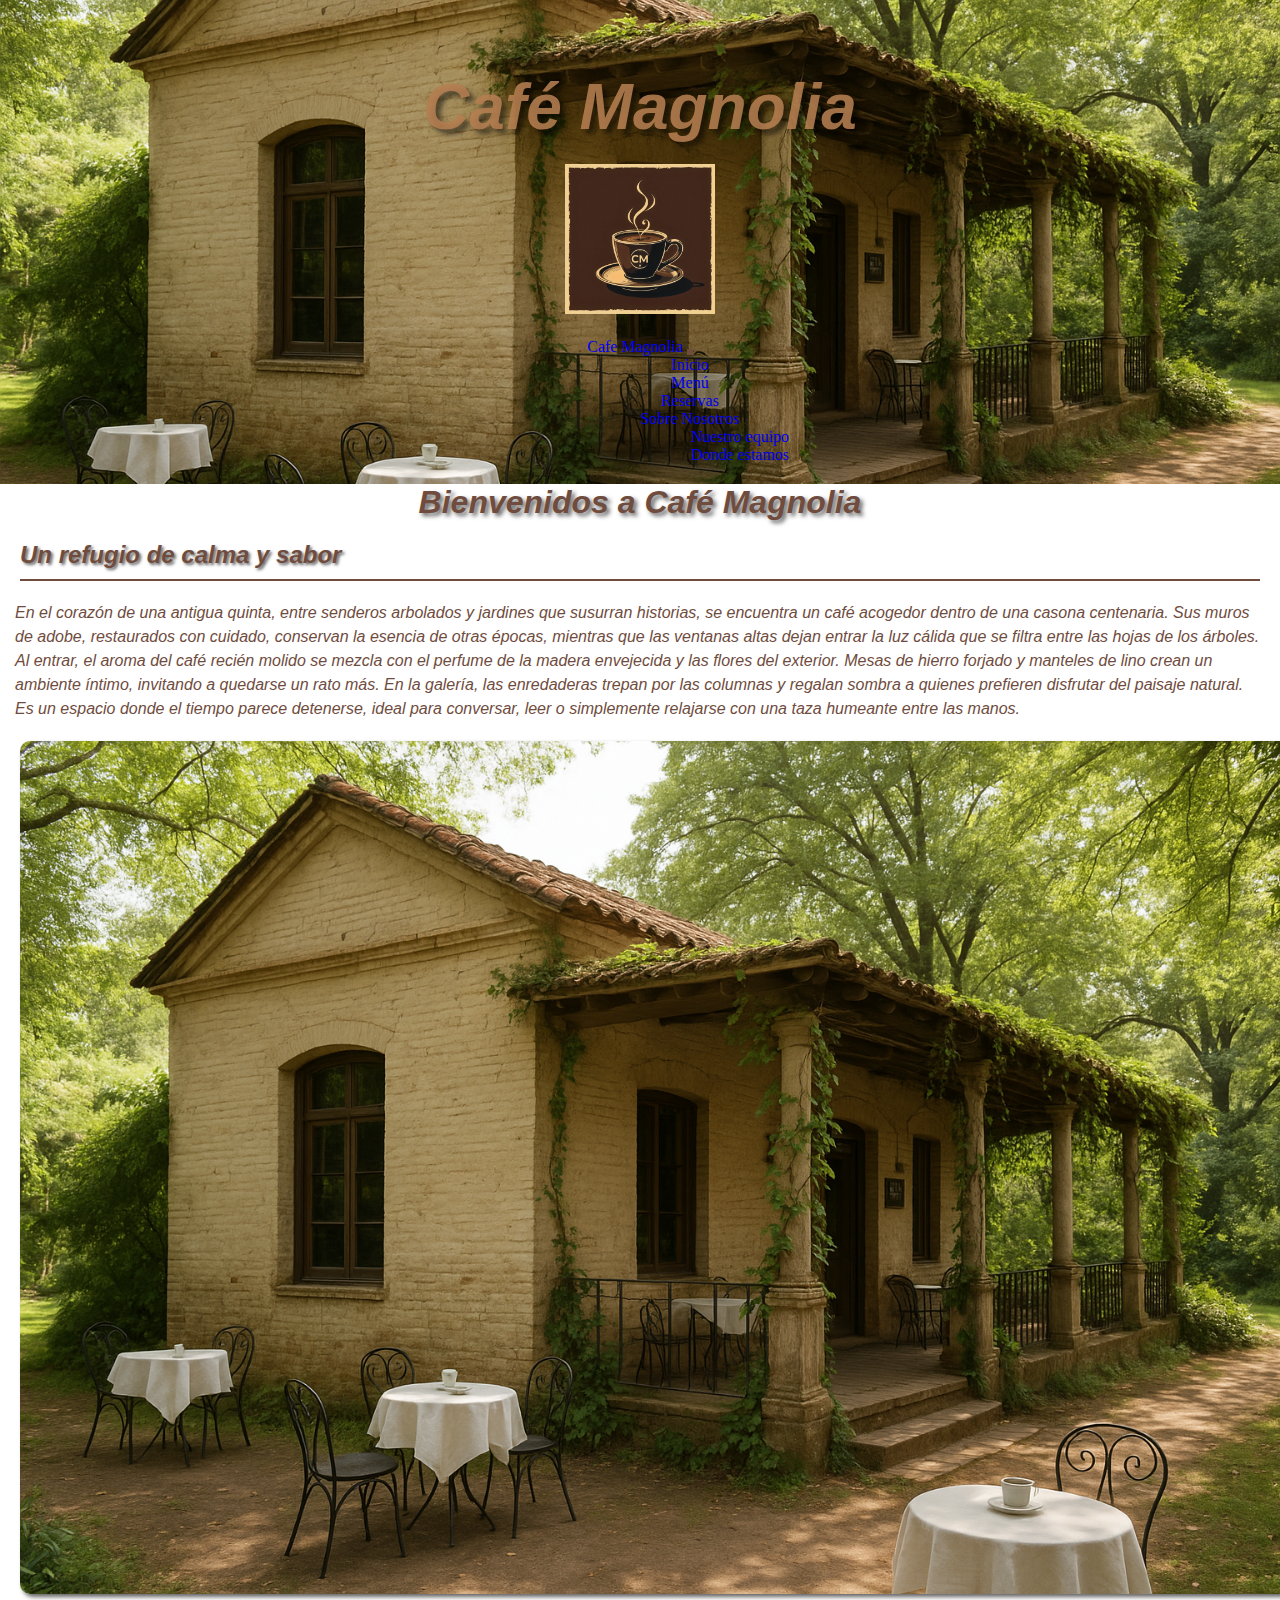
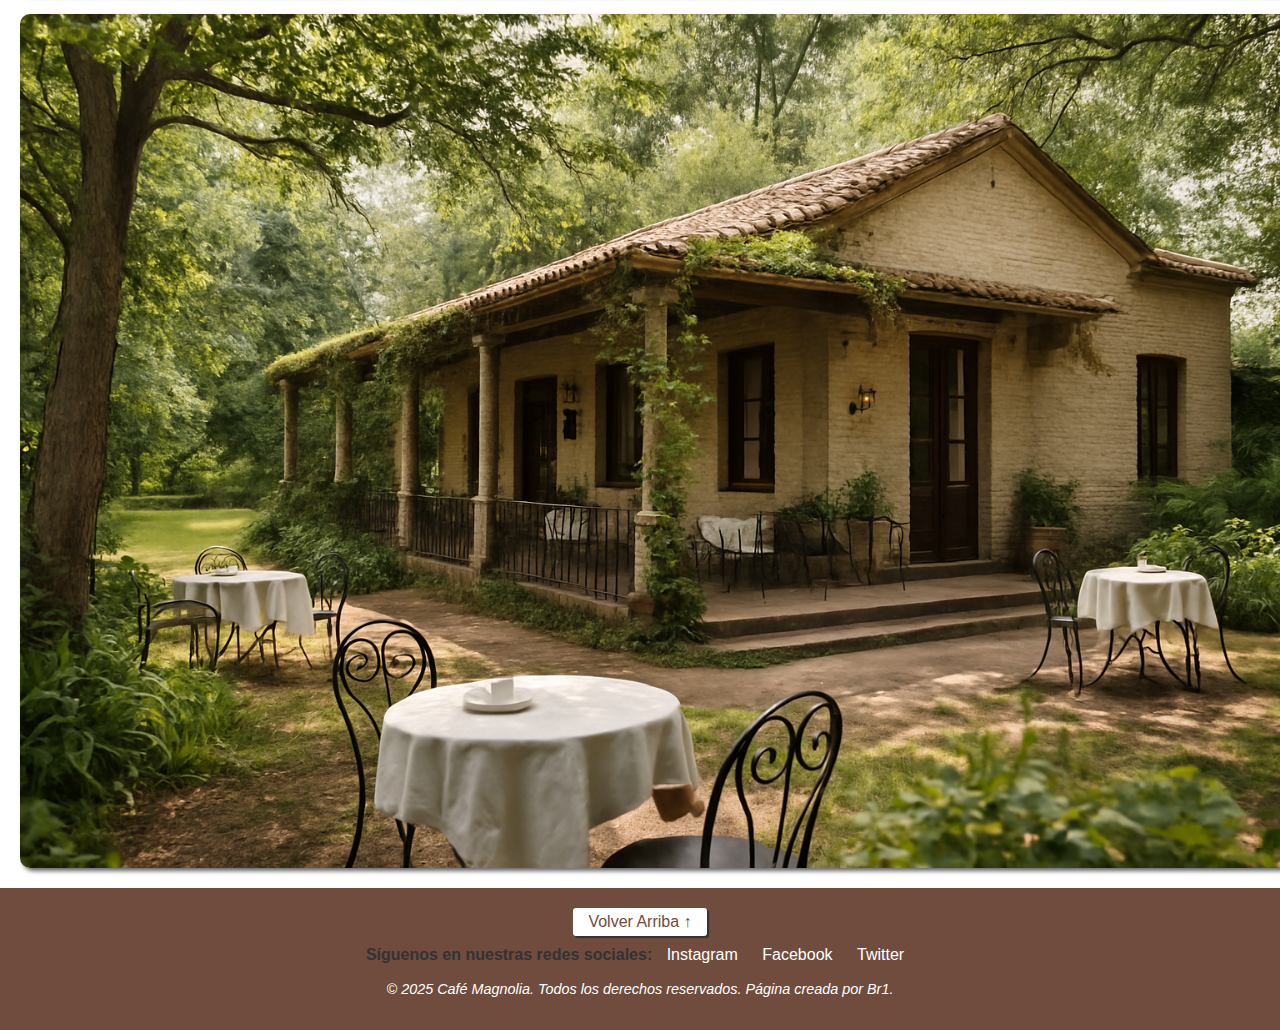
<file: index.html>
<!DOCTYPE html>
<html lang="es">

<head>
    <meta charset="UTF-8">
    <meta name="viewport" content="width=device-width, initial-scale=1.0">
    <link rel="stylesheet" href="./css/styles.css">
    <title>Café Magnolia - Inicio</title>
    <link href="https://cdn.jsdelivr.net/npm/bootstrap@5.3.8/dist/css/bootstrap.min.css" rel="stylesheet"
        integrity="sha384-sRIl4kxILFvY47J16cr9ZwB07vP4J8+LH7qKQnuqkuIAvNWLzeN8tE5YBujZqJLB" crossorigin="anonymous">
</head>


<body>

    <header>
        
        <section class="logo">
        <h1 id="top">Café Magnolia</h1>
        <img class="logo" src="./img/logo.png" alt="logo">
        </section> 
        
        <nav class="navbar fixed-top navbar-expand-lg bg-body-tertiary">
            <div class="container-fluid">
                <a class="navbar-brand" href="#">Cafe Magnolia</a>
                <button class="navbar-toggler" type="button" data-bs-toggle="collapse"
                    data-bs-target="#navbarNavDropdown" aria-controls="navbarNavDropdown" aria-expanded="false"
                    aria-label="Toggle navigation">
                    <span class="navbar-toggler-icon"></span>
                </button>
                <div class="collapse navbar-collapse" id="navbarNavDropdown">
                    <ul class="navbar-nav">
                        <li class="nav-item">
                            <a class="nav-link active" aria-current="page" href="#">Inicio</a>
                        </li>
                        <li class="nav-item">
                            <a class="nav-link" href="pages/menu.html">Menú</a>
                        </li>
                        <li class="nav-item">
                            <a class="nav-link" href="pages/reservas.html">Reservas</a>
                        </li>
                        <li class="nav-item dropdown">
                            <a class="nav-link dropdown-toggle" href="#" role="button" data-bs-toggle="dropdown"
                                aria-expanded="false">
                                Sobre Nosotros
                            </a>
                            <ul class="dropdown-menu">
                                <li><a class="dropdown-item" href="pages/nuestroequipo.html">Nuestro equipo</a></li>
                                <li><a class="dropdown-item" href="pages/dondeestamos.html">Donde estamos</a></li>
                            </ul>
                        </li>
                    </ul>
                </div>
            </div>
        </nav>


    </header>

    <main>

        <h2>Bienvenidos a Café Magnolia</h2>

        <section>
            <h3>Un refugio de calma y sabor</h3>
            <p>En el corazón de una antigua quinta, entre senderos arbolados
                y jardines que susurran historias, se encuentra un café acogedor
                dentro de una casona centenaria. Sus muros de adobe, restaurados
                con cuidado, conservan la esencia de otras épocas, mientras que
                las ventanas altas dejan entrar la luz cálida que se filtra entre
                las hojas de los árboles. Al entrar, el aroma del café recién
                molido se mezcla con el perfume de la madera envejecida y las flores
                del exterior. Mesas de hierro forjado y manteles de lino crean un
                ambiente íntimo, invitando a quedarse un rato más. En la galería,
                las enredaderas trepan por las columnas y regalan sombra a quienes
                prefieren disfrutar del paisaje natural. Es un espacio donde el tiempo
                parece detenerse, ideal para conversar, leer o simplemente relajarse
                con una taza humeante entre las manos.</p>
        </section>

        <div class="index">
            <img src="./img/casona.png" alt="Casona 1">
            <img src="./img/casona2.png" alt="Casona 2">
        </div>



    </main>

    <footer>

        <a class="top" href="#top">Volver Arriba</a>
        <span>Síguenos en nuestras redes sociales:</span>
        <a class="links" href="https://www.instagram.com/" target="_blank">Instagram</a>
        <a class="links" href="https://www.facebook.com/" target="_blank">Facebook</a>
        <a class="links" href="https://twitter.com/" target="_blank">Twitter</a>
        <p class="registro">© 2025 Café Magnolia. Todos los derechos reservados. Página creada por Br1.</p>

    </footer>

    <script src="https://cdn.jsdelivr.net/npm/bootstrap@5.3.8/dist/js/bootstrap.bundle.min.js"
        integrity="sha384-FKyoEForCGlyvwx9Hj09JcYn3nv7wiPVlz7YYwJrWVcXK/BmnVDxM+D2scQbITxI"
        crossorigin="anonymous"></script>
</body>


</html>
</file>
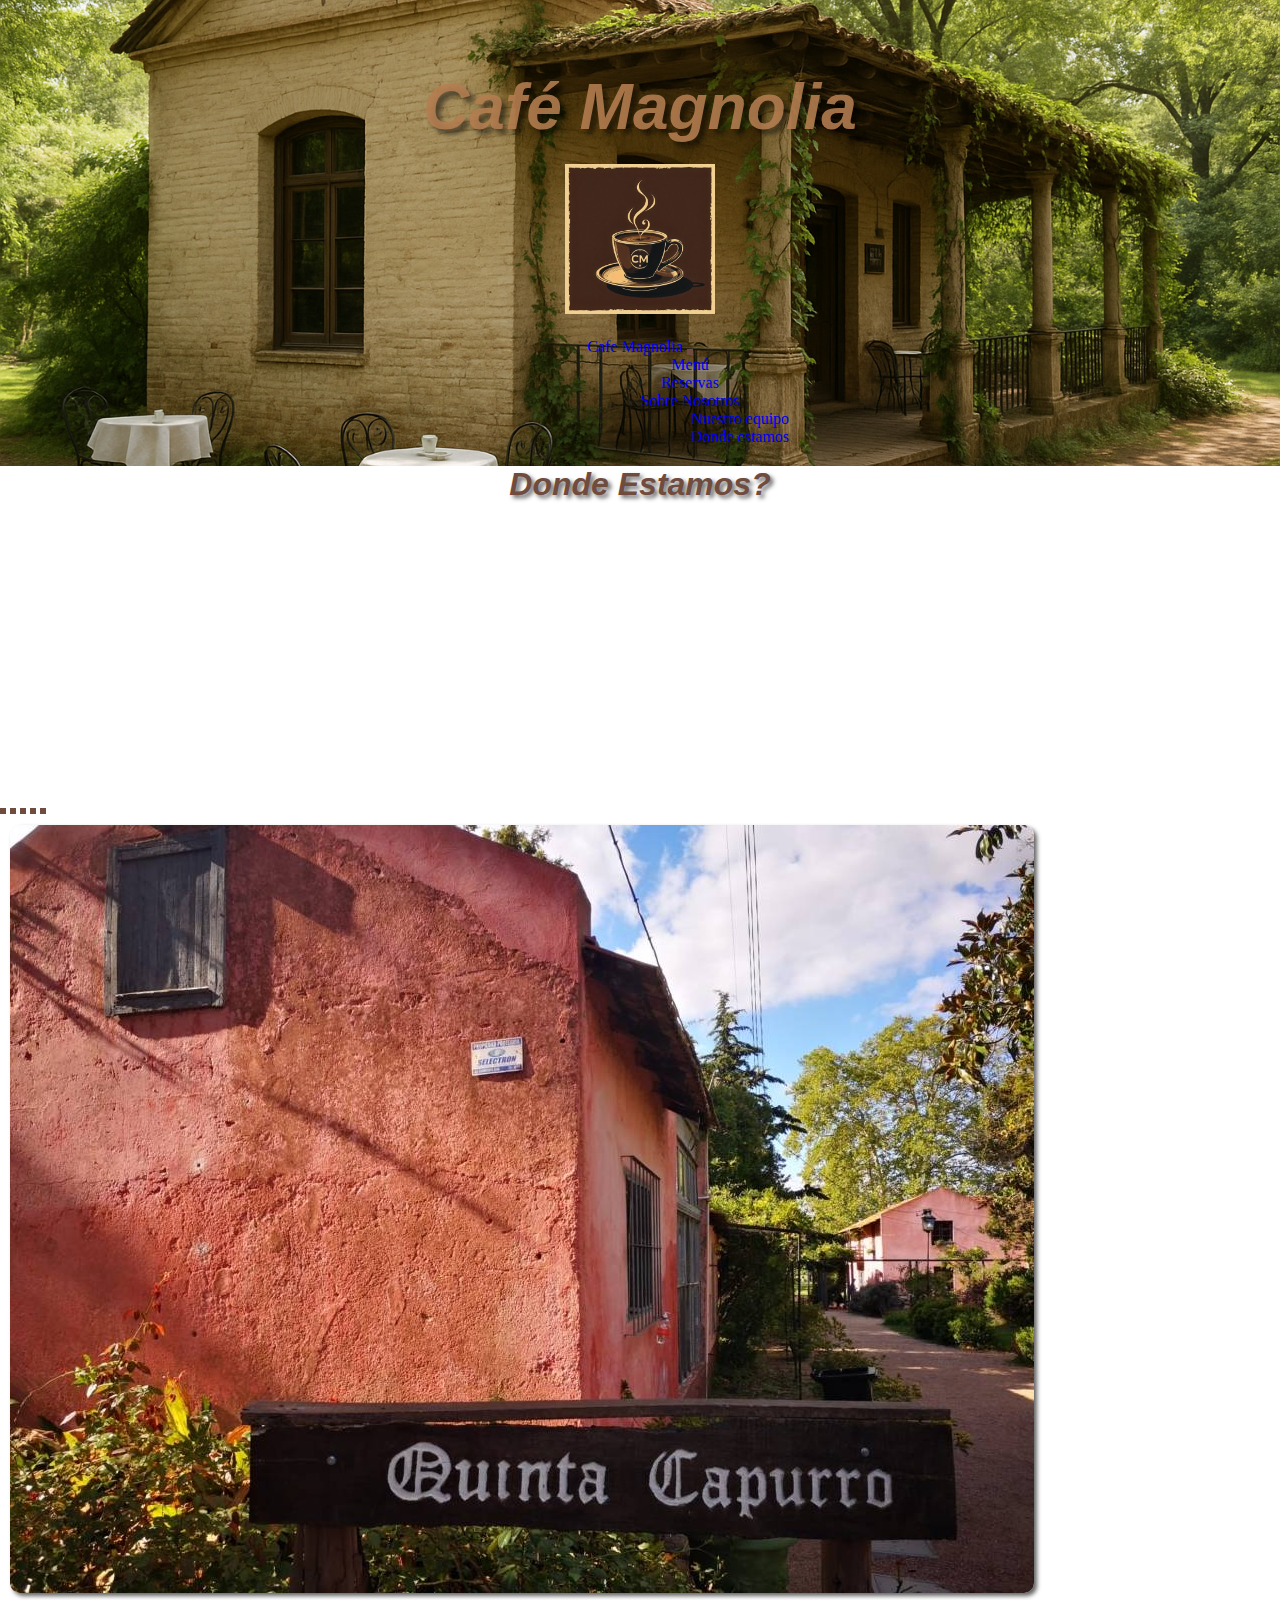
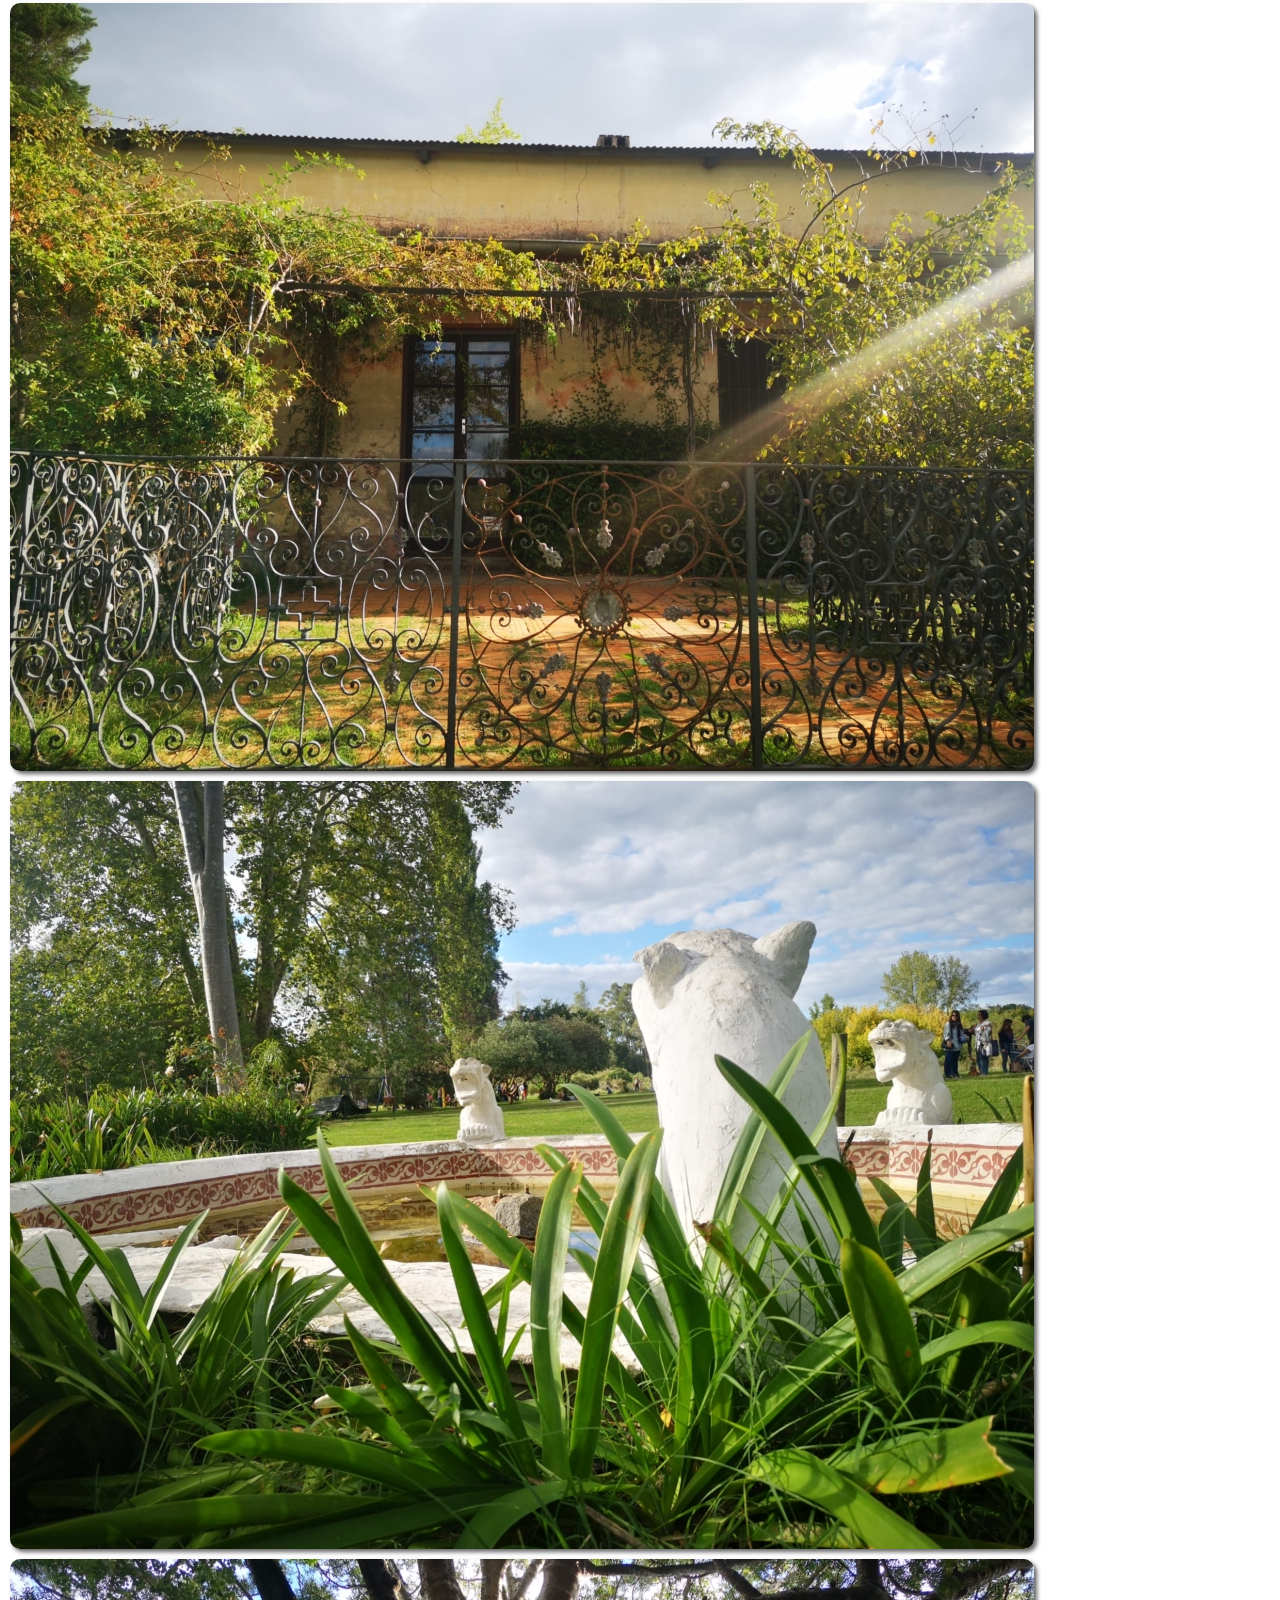
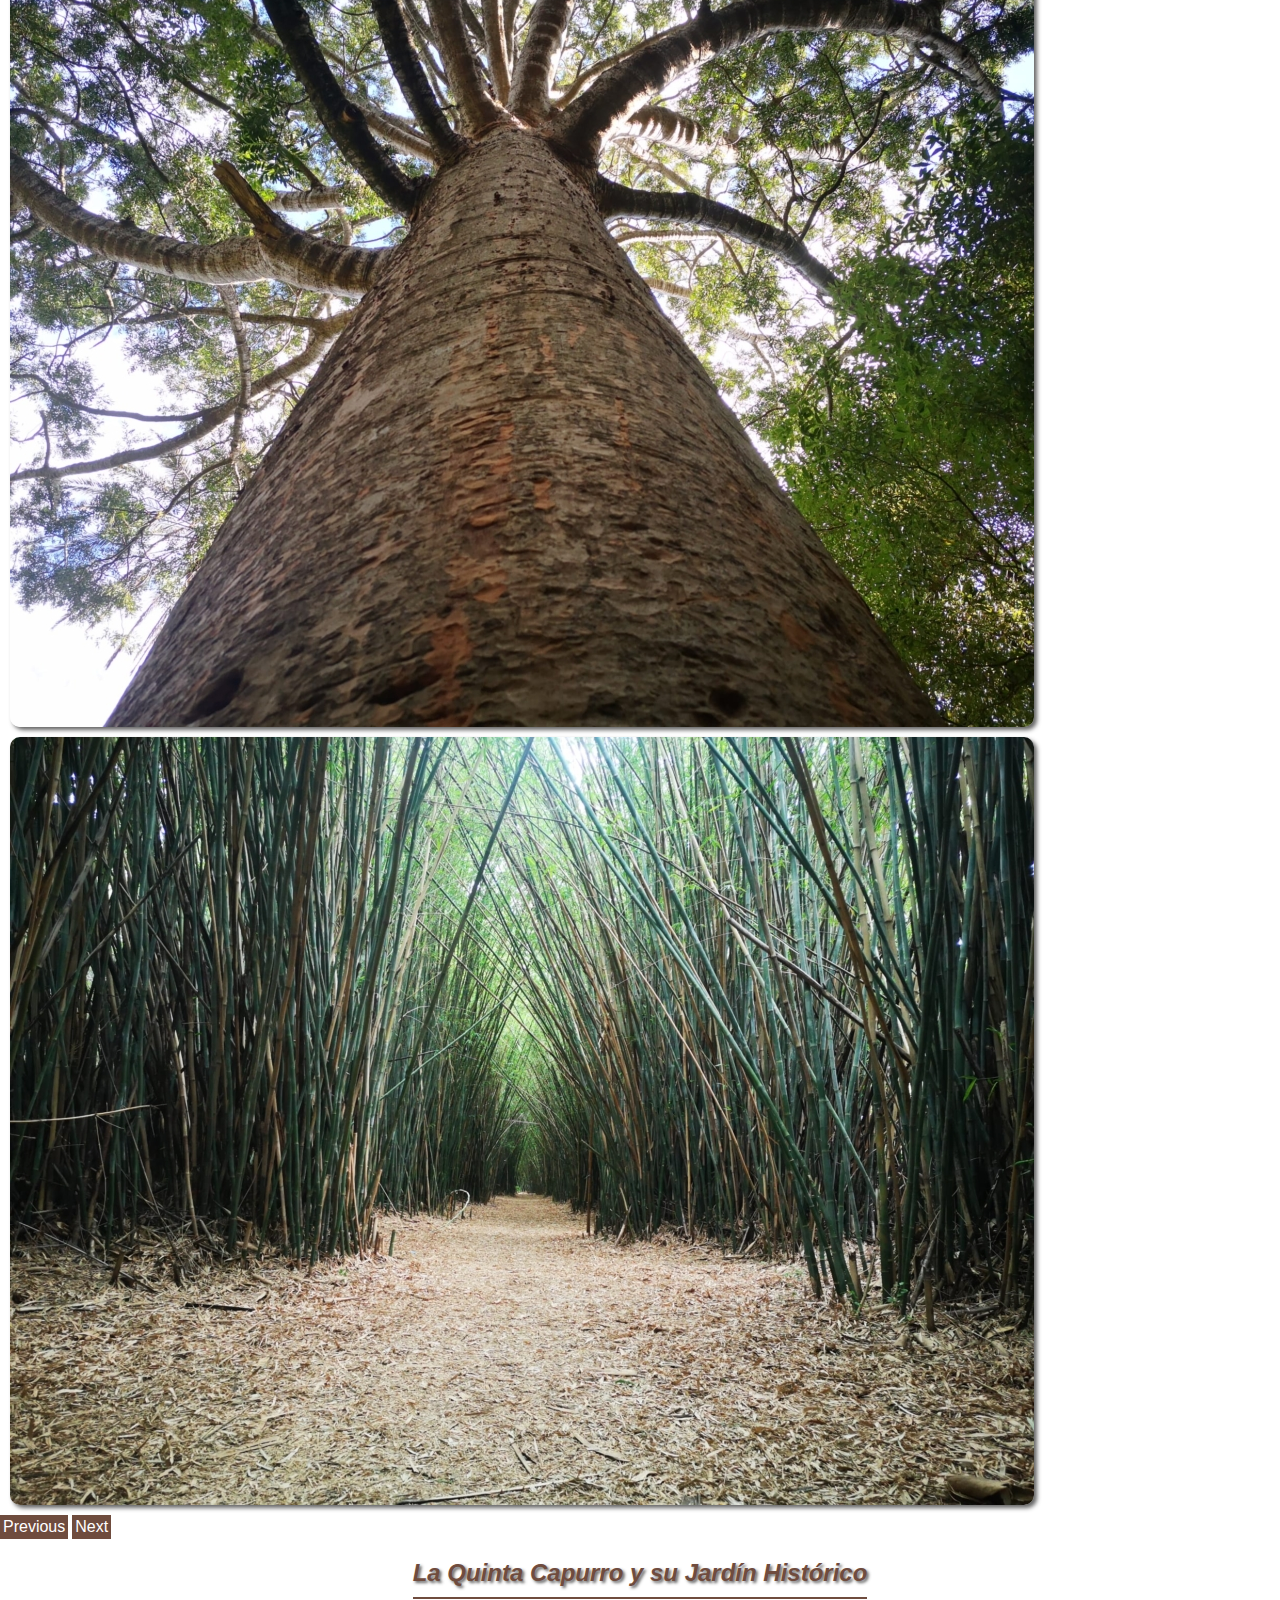
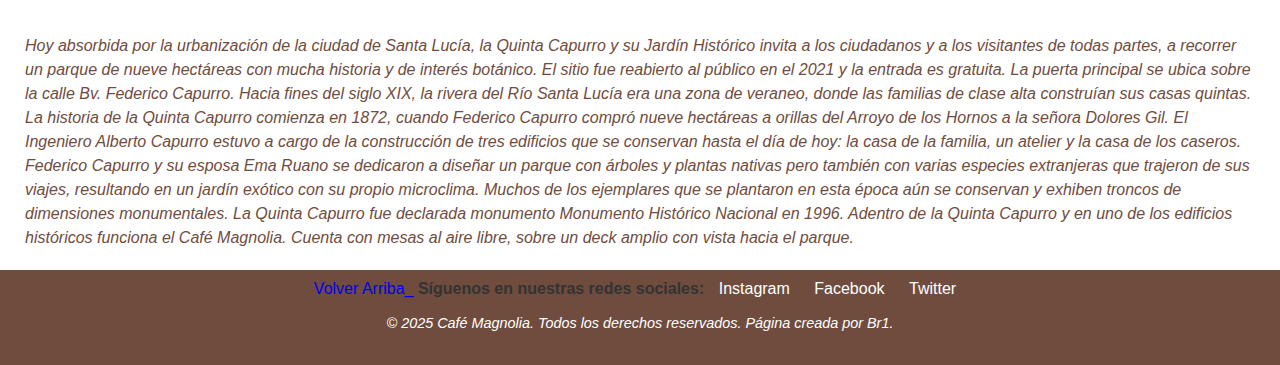
<file: pages/dondeestamos.html>
<!DOCTYPE html>
<html lang="es">

<head>
  <meta charset="UTF-8">
  <meta name="viewport" content="width=device-width, initial-scale=1.0">
  <link rel="stylesheet" href="../css/styles.css">
  <title>Café Magnolia - Donde Estamos</title>
  <link href="https://cdn.jsdelivr.net/npm/bootstrap@5.3.8/dist/css/bootstrap.min.css" rel="stylesheet"
    integrity="sha384-sRIl4kxILFvY47J16cr9ZwB07vP4J8+LH7qKQnuqkuIAvNWLzeN8tE5YBujZqJLB" crossorigin="anonymous">
</head>


<body>

      <header>
        
        <section class="logo">
        <h1 id="top">Café Magnolia</h1>
        <img class="logo" src="../img/logo.png" alt="logo">
        </section> 
        
        <nav class="navbar fixed-top navbar-expand-lg bg-body-color">
            <div class="container-fluid">
                <a class="navbar-brand" href="../index.html">Cafe Magnolia</a>
                <button class="navbar-toggler" type="button" data-bs-toggle="collapse"
                    data-bs-target="#navbarNavDropdown" aria-controls="navbarNavDropdown" aria-expanded="false"
                    aria-label="Toggle navigation">
                    <span class="navbar-toggler-icon"></span>
                </button>
                <div class="collapse navbar-collapse" id="navbarNavDropdown">
                    <ul class="navbar-nav">
                        <li class="nav-item">
                            <a class="nav-link" href="../pages/menu.html">Menú</a>
                        </li>
                        <li class="nav-item">
                            <a class="nav-link" href="../pages/reservas.html">Reservas</a>
                        </li>
                        <li class="nav-item dropdown">
                            <a class="nav-link dropdown-toggle" href="#" role="button" data-bs-toggle="dropdown"
                                aria-expanded="false">
                                Sobre Nosotros
                            </a>
                            <ul class="dropdown-menu">
                                <li><a class="dropdown-item" href="../pages/nuestroequipo.html">Nuestro equipo</a></li>
                                <li><a class="dropdown-item" href="../pages/dondeestamos.html">Donde estamos</a></li>
                            </ul>
                        </li>
                    </ul>
                </div>
            </div>
        </nav>


    </header>

  <main>

    <h2>Donde Estamos?</h2>
      <iframe src="https://www.google.com/maps/embed?pb=!1m18!1m12!1m3!1d6579.733756190425!2d-56.38645996117571!3d-34.45552698066401!2m3!1f0!2f0!3f0!3m2!1i1024!2i768!4f13.1!3m3!1m2!1s0x95a1a5f09831026b%3A0x7d23d8b069c17d4c!2sMagnolia%20Caf%C3%A9!5e0!3m2!1ses!2suy!4v1764040001988!5m2!1ses!2suy"
      width="600" height="450" style="border:0;" allowfullscreen="" loading="lazy"
      referrerpolicy="no-referrer-when-downgrade"></iframe>

        <div id="carouselExampleIndicators" class="carousel slide">
      <div class="carousel-indicators">
        <button type="button" data-bs-target="#carouselExampleIndicators" data-bs-slide-to="0" class="active"
          aria-current="true" aria-label="Slide 1"></button>
        <button type="button" data-bs-target="#carouselExampleIndicators" data-bs-slide-to="1"
          aria-label="Slide 2"></button>
        <button type="button" data-bs-target="#carouselExampleIndicators" data-bs-slide-to="2"
          aria-label="Slide 3"></button>
        <button type="button" data-bs-target="#carouselExampleIndicators" data-bs-slide-to="3"
          aria-label="Slide 4"></button>
        <button type="button" data-bs-target="#carouselExampleIndicators" data-bs-slide-to="4"
          aria-label="Slide 5"></button>
      </div>
      <div class="carousel-inner">
        <div class="carousel-item active">
          <img src="../img/quinta2.jpeg" class="d-block w-100" alt="...">
        </div>
        <div class="carousel-item">
          <img src="../img/quinta3.jpeg" class="d-block w-100" alt="...">
        </div>
        <div class="carousel-item">
          <img src="../img/quinta4.jpeg" class="d-block w-100" alt="...">
        </div>
        <div class="carousel-item">
          <img src="../img/quinta5.jpeg" class="d-block w-100" alt="...">
        </div>
        <div class="carousel-item">
          <img src="../img/quinta6.jpeg" class="d-block w-100" alt="...">
        </div>
      </div>
      <button class="carousel-control-prev" type="button" data-bs-target="#carouselExampleIndicators"
        data-bs-slide="prev">
        <span class="carousel-control-prev-icon" aria-hidden="true"></span>
        <span class="visually-hidden">Previous</span>
      </button>
      <button class="carousel-control-next" type="button" data-bs-target="#carouselExampleIndicators"
        data-bs-slide="next">
        <span class="carousel-control-next-icon" aria-hidden="true"></span>
        <span class="visually-hidden">Next</span>
      </button>
    </div>

    <section class="dondeestamos">
      <h3>La Quinta Capurro y su Jardín Histórico</h3>
      <p>Hoy absorbida por la urbanización de la ciudad de Santa Lucía, la Quinta Capurro y su Jardín Histórico invita a los ciudadanos y a los visitantes de todas partes, a recorrer un parque de nueve hectáreas con mucha historia y de interés botánico. El sitio fue reabierto al público en el 2021 y la entrada es gratuita. La puerta principal se ubica sobre la calle Bv. Federico Capurro.
      Hacia fines del siglo XIX, la rivera del Río Santa Lucía era una zona de veraneo, donde las familias de clase alta construían sus casas quintas. La historia de la Quinta Capurro comienza en 1872, cuando Federico Capurro compró nueve hectáreas a orillas del Arroyo de los Hornos a la señora Dolores Gil. El Ingeniero Alberto Capurro estuvo a cargo de la construcción de tres edificios que se conservan hasta el día de hoy: la casa de la familia, un atelier y la casa de los caseros.
      Federico Capurro y su esposa Ema Ruano se dedicaron a diseñar un parque con árboles y plantas nativas pero también con varias especies extranjeras que trajeron de sus viajes, resultando en un jardín exótico con su propio microclima. Muchos de los ejemplares que se plantaron en esta época aún se conservan y exhiben troncos de dimensiones monumentales.
      La Quinta Capurro fue declarada monumento Monumento Histórico Nacional en 1996.
      Adentro de la Quinta Capurro y en uno de los edificios históricos funciona el Café Magnolia. Cuenta con mesas al aire libre, sobre un deck amplio con vista hacia el parque.
      </p>

    </section>





  </main>

  <footer>

    <a class="volverarriba" href="#top">Volver Arriba_</a>
    <span>Síguenos en nuestras redes sociales:</span>
    <a class="links" href="https://www.instagram.com/" target="_blank">Instagram</a>
    <a class="links" href="https://www.facebook.com/" target="_blank">Facebook</a>
    <a class="links" href="https://twitter.com/" target="_blank">Twitter</a>
    <p class="registro">© 2025 Café Magnolia. Todos los derechos reservados. Página creada por Br1.</p>

  </footer>

  <script src="https://cdn.jsdelivr.net/npm/bootstrap@5.3.8/dist/js/bootstrap.bundle.min.js"
    integrity="sha384-FKyoEForCGlyvwx9Hj09JcYn3nv7wiPVlz7YYwJrWVcXK/BmnVDxM+D2scQbITxI"
    crossorigin="anonymous"></script>
</body>


</html>
</file>
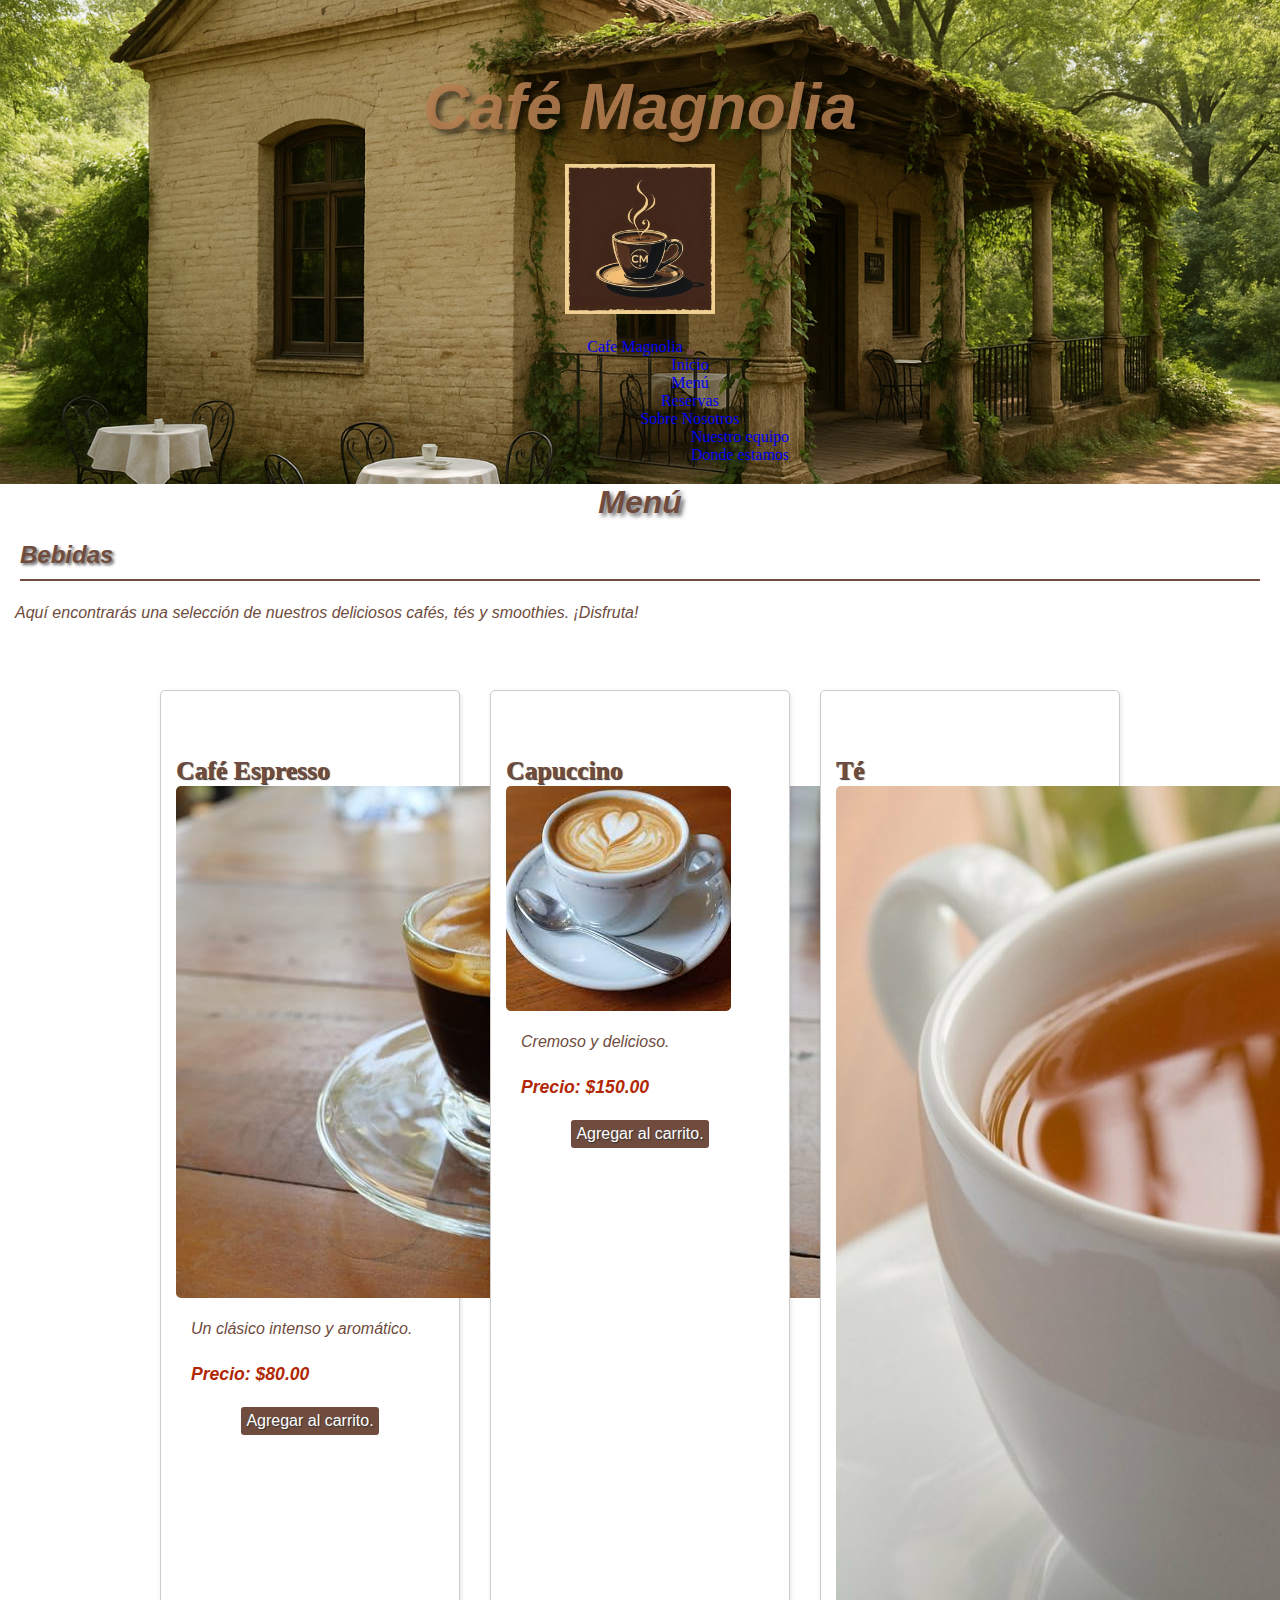
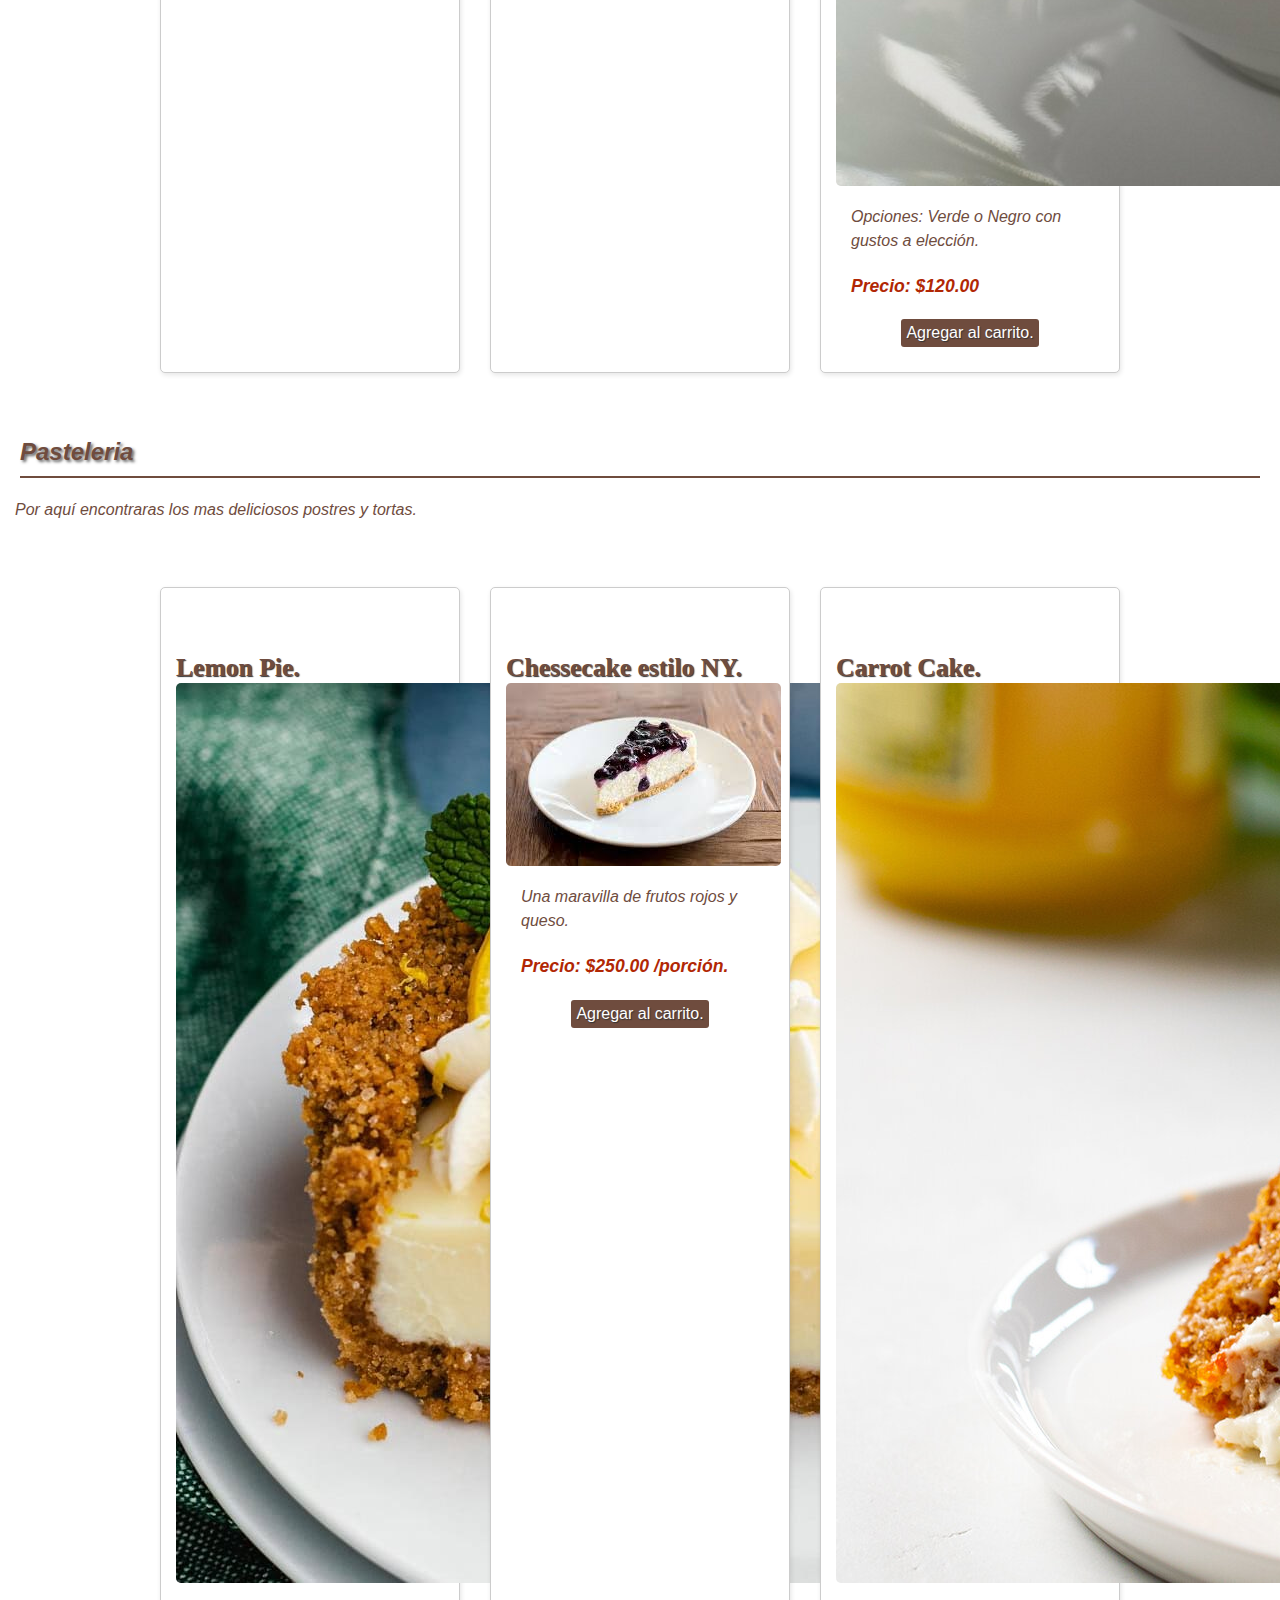
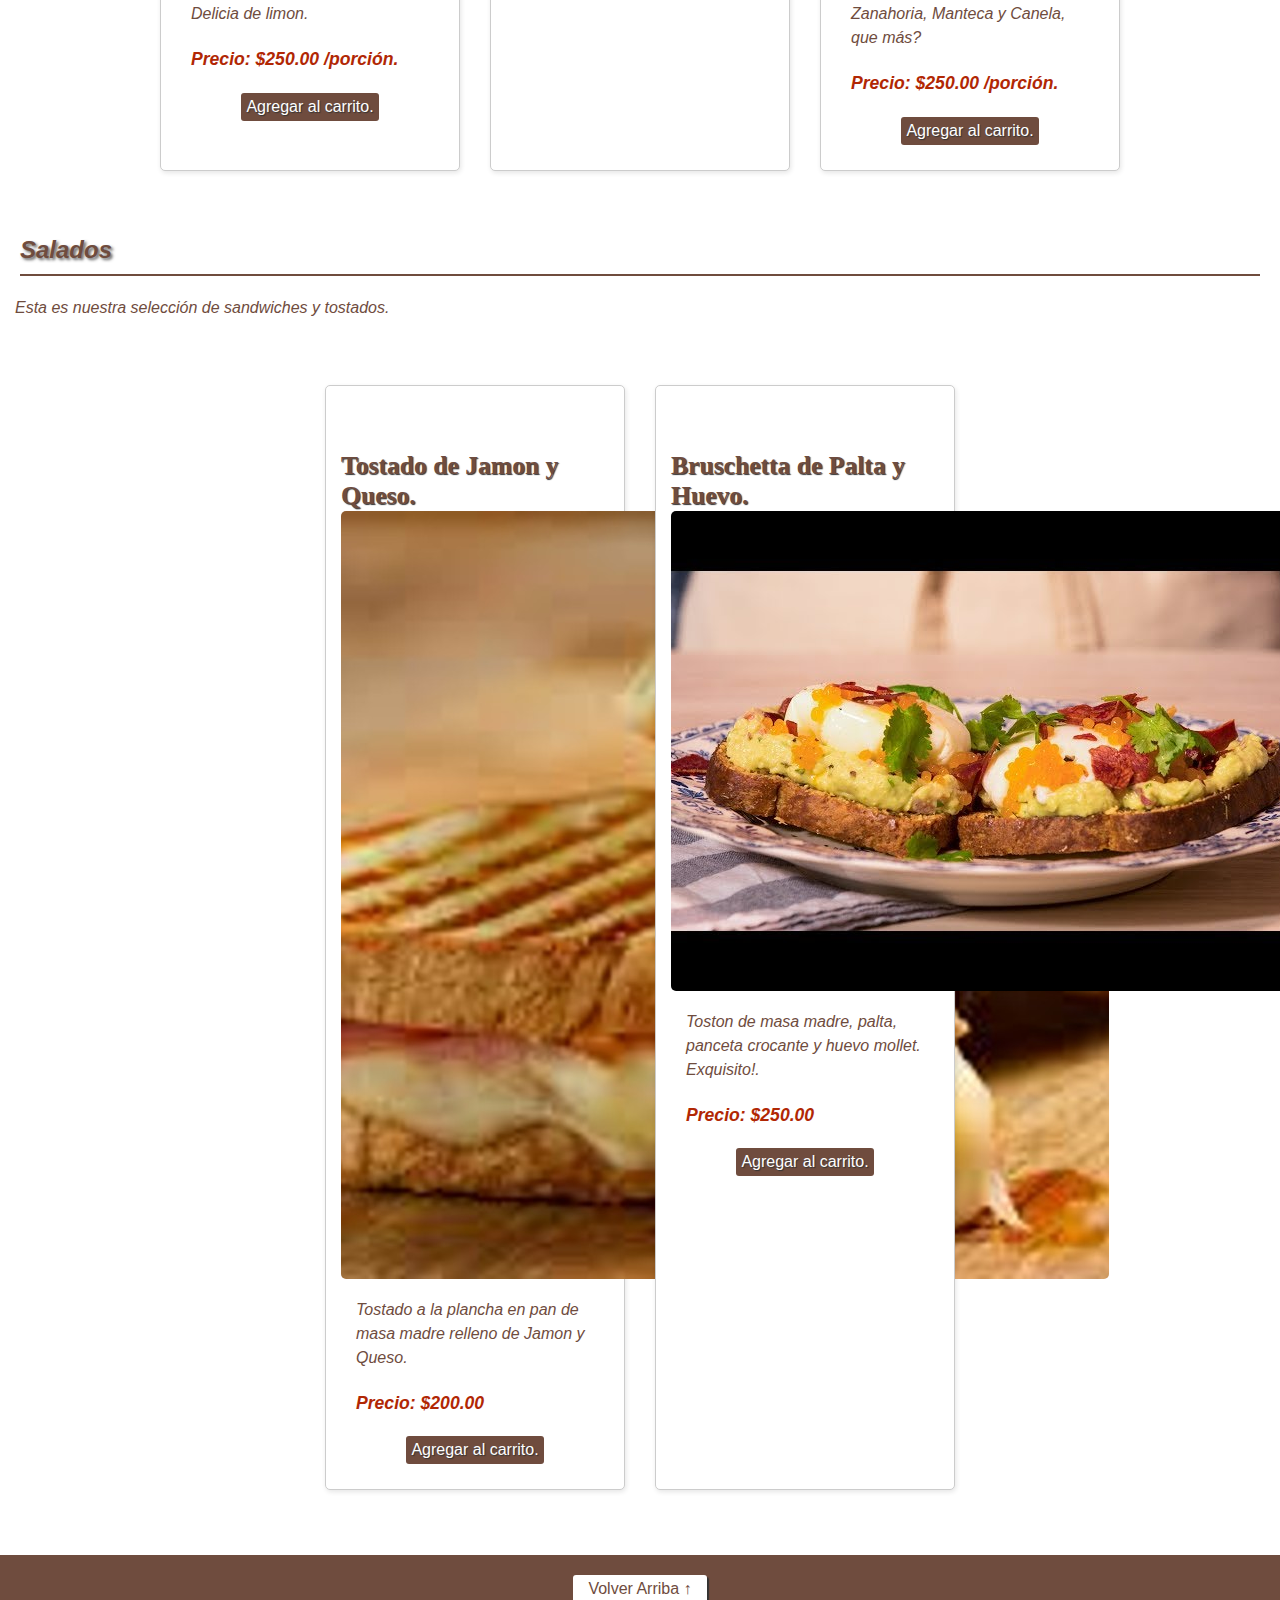
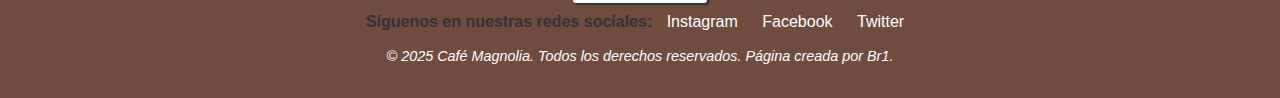
<file: pages/menu.html>
<!DOCTYPE html>
<html lang="es">

<head>
    <meta charset="UTF-8">
    <meta name="viewport" content="width=device-width, initial-scale=1.0">
    <link rel="stylesheet" href="../css/styles.css">
    <title>Café Magno - Menú</title>
    <link href="https://cdn.jsdelivr.net/npm/bootstrap@5.3.8/dist/css/bootstrap.min.css" rel="stylesheet"
        integrity="sha384-sRIl4kxILFvY47J16cr9ZwB07vP4J8+LH7qKQnuqkuIAvNWLzeN8tE5YBujZqJLB" crossorigin="anonymous">
</head>

<body>


    <header>

        <section class="logo">
        <h1 id="top">Café Magnolia</h1>
        <img src="../img/logo.png" alt="logo">
        </section> 

        <nav class="navbar fixed-top navbar-expand-lg bg-body-tertiary">
            <div class="container-fluid">
                <a class="navbar-brand" href="#">Cafe Magnolia</a>
                <button class="navbar-toggler" type="button" data-bs-toggle="collapse"
                    data-bs-target="#navbarNavDropdown" aria-controls="navbarNavDropdown" aria-expanded="false"
                    aria-label="Toggle navigation">
                    <span class="navbar-toggler-icon"></span>
                </button>
                <div class="collapse navbar-collapse" id="navbarNavDropdown">
                    <ul class="navbar-nav">
                        <li class="nav-item">
                            <a class="nav-link active" aria-current="page" href="../index.html">Inicio</a>
                        </li>
                        <li class="nav-item">
                            <a class="nav-link" href="./menu.html">Menú</a>
                        </li>
                        <li class="nav-item">
                            <a class="nav-link" href="./reservas.html">Reservas</a>
                        </li>
                        <li class="nav-item dropdown">
                            <a class="nav-link dropdown-toggle" href="#" role="button" data-bs-toggle="dropdown"
                                aria-expanded="false">
                                Sobre Nosotros
                            </a>
                            <ul class="dropdown-menu">
                                <li><a class="dropdown-item" href="./nuestroequipo.html">Nuestro equipo</a></li>
                                <li><a class="dropdown-item" href="./dondeestamos.html">Donde estamos</a></li>
                            </ul>
                        </li>
                    </ul>
                </div>
            </div>
        </nav>




    </header>


    <h2>Menú</h2>


    <h3>Bebidas</h3>
    <p>Aquí encontrarás una selección de nuestros deliciosos cafés, tés y smoothies. ¡Disfruta!</p>

    <section class="menu">
        <div class="card">
            <h4>Café Espresso</h4>
            <img src="../img/Espresso.jpg" alt="Espresso">
            <p>Un clásico intenso y aromático.</p>
            <p class="precio">Precio: $80.00</p>
            <button>Agregar al carrito.</button>
        </div>

        <div class="card">
            <h4>Capuccino</h4>
            <img src="../img/capuccino.jpg" alt="Capuccino">
            <p>Cremoso y delicioso.</p>
            <p class="precio">Precio: $150.00</p>
            <button>Agregar al carrito.</button>
        </div>
        <div class="card">
            <h4>Té</h4>
            <img src="../img/te.jpg" alt="Té">
            <p>Opciones: Verde o Negro con gustos a elección.</p>
            <p class="precio">Precio: $120.00</p>
            <button>Agregar al carrito.</button>
        </div>
    </section>

    <h3>Pasteleria</h3>
    <p>Por aquí encontraras los mas deliciosos postres y tortas.</p>

    <section class="menu">
        <div class="card">
            <h4>Lemon Pie.</h4>
            <img src="../img/Lemon pie.jpg" alt="Lemon Pie">
            <p>Delicia de limon.</p>
            <p class="precio">Precio: $250.00 /porción.</p>
            <button>Agregar al carrito.</button>
        </div>

        <div class="card">
            <h4>Chessecake estilo NY.</h4>
            <img src="../img/cheesecake.jpg" alt="Chessecake">
            <p>Una maravilla de frutos rojos y queso.</p>
            <p class="precio">Precio: $250.00 /porción.</p>
            <button>Agregar al carrito.</button>
        </div>

        <div class="card">
            <h4>Carrot Cake.</h4>
            <img src="../img/Carrot Cake.jpg" alt="Carrot Cake">
            <p>Zanahoria, Manteca y Canela, que más?</p>
            <p class="precio">Precio: $250.00 /porción.</p>
            <button>Agregar al carrito.</button>
        </div>
    </section>


    <h3>Salados</h3>
    <p>Esta es nuestra selección de sandwiches y tostados.</p>

    <section class="menu">
        <div class="card">
            <h4>Tostado de Jamon y Queso.</h4>
            <img src="../img/tostado jyq.jpg" alt="Tostado de Jamon y Queso">
            <p>Tostado a la plancha en pan de masa madre relleno de Jamon y Queso.</p>
            <p class="precio">Precio: $200.00</p>
            <button>Agregar al carrito.</button>
        </div>

        <div class="card">
            <h4>Bruschetta de Palta y Huevo.</h4>
            <img src="../img/bruschetta.jpg" alt="Bruschetta">
            <p>Toston de masa madre, palta, panceta crocante y huevo mollet. Exquisito!.</p>
            <p class="precio">Precio: $250.00</p>
            <button>Agregar al carrito.</button>
        </div>
    </section>



    <footer>

        <a class="top" href="#top">Volver Arriba</a>
        <span>Síguenos en nuestras redes sociales:</span>
        <a class="links" href="https://www.instagram.com/" target="_blank">Instagram</a>
        <a class="links" href="https://www.facebook.com/" target="_blank">Facebook</a>
        <a class="links" href="https://twitter.com/" target="_blank">Twitter</a>
        <p class="registro">© 2025 Café Magnolia. Todos los derechos reservados. Página creada por Br1.</p>


    </footer>


    <script src="https://cdn.jsdelivr.net/npm/bootstrap@5.3.8/dist/js/bootstrap.bundle.min.js"
        integrity="sha384-FKyoEForCGlyvwx9Hj09JcYn3nv7wiPVlz7YYwJrWVcXK/BmnVDxM+D2scQbITxI"
        crossorigin="anonymous"></script>
</body>

</html>
</file>
<file: css/styles.css>
* {
    box-sizing: border-box;
    margin: 0;
    padding: 0;
}


body ul {
    list-style-type: none;
    margin-left: 100px;
}

header {
    background-color: #6f4c3e;
    background-image: url(../img/casona.png);
    background-position: center;
    background-size: cover;
    padding: 20px;
    text-align: center;
}

#top {
    display: flex;
    justify-content: center;
    margin-top: 50px;
    font-family: 'Franklin Gothic Medium', 'Arial Narrow', Arial, sans-serif;
    font-size: 4em;
    font-style: italic;
    color: #b47e51e1;
    text-shadow: #00000085 5px 5px 5px;
}

.logo img {
    width: 150px;
    height: auto;
    margin: 20px;
}

a {
    text-decoration: none;
}




body h2 {
    font-family: 'Franklin Gothic Medium', 'Arial Narrow', Arial, sans-serif;
    font-size: 2em;
    font-style: italic;
    color: #6f4c3e;
    text-align: center;
    text-shadow: #333333c2 3px 3px 4px;
}

body h3 {
    font-family: 'Franklin Gothic Medium', 'Arial Narrow', Arial, sans-serif;
    font-size: 1.5em;
    font-style: italic;
    color: #6f4c3e;
    margin-top: 20px;
    margin-bottom: 20px;
    text-shadow: #333333c2 2px 2px 3px;
}

iframe {
    padding: 10px 10px 10px 10px;
    width: 100%;
    height: 30vh;
    border: none;
    margin: 10px 10px;
}


p {
    font-size: 1em;
    font-family: Verdana, Geneva, Tahoma, sans-serif;
    font-style: italic;
    color: #6f4c3e;
    margin: 15px;
    line-height: 1.5;
    margin-bottom: 20px;
}

button {
    font-family: 'Franklin Gothic Medium', 'Arial Narrow', Arial, sans-serif;
    background-color: #6f4c3e;
    color: white;
    border: none;
    padding: 3px;
    cursor: pointer;
    font-size: 1em;
}

button:hover {
    background-color: #8f6f5e;
    padding: 3px;
}

.menu {
    display: flex;
    flex-wrap: wrap;
    justify-content: center;
    margin-bottom: 50px;
    margin-top: 50px;
}

.card {
    width: 300px;
    margin: 15px;
    background-color: #fff;
    border: 1px solid #ccc;
    border-radius: 5px;
    padding: 15px;
    box-shadow: 1px 2px 5px rgba(0, 0, 0, 0.1);
}

.card img {
    max-width: auto;
    height: auto;
    border-radius: 5px;
}

.card button {
    font-family: 'Franklin Gothic Medium', 'Arial Narrow', Arial, sans-serif;
    background-color: #6f4c3e;
    color: white;
    padding: 5px 5px 5px;
    text-shadow: #333 1px 1px 1px;
    border-radius: 3px;
    font-size: 1em;
    display: flex;
    max-width: fit-content;
    margin: 10px auto;
}

.card button:hover {
    background-color: #8f6f5e;
    box-shadow: #333333cb 2px 2px 1px;
}


.index img {
    display: flex;
    max-width: 100vw;
    flex-direction: column;
    align-items: center;
    justify-content: center;
    margin: 20px;
}


h3 {
    font-size: 1.7em;
    margin: 20px;
    border-bottom: 2px solid #6f4c3e;
    padding-bottom: 10px;
    margin-bottom: 10px;
}

h4 {
    margin-top: 50px;
    margin-bottom: 0px;
    font-size: 1.6em;
    color: #6f4c3e;
    text-shadow: #333 1px 1px 1px;
}


form {
    background-color: #ffffff75;
    border: 1px solid #ccc;
    border-radius: 5px;
    padding: 20px;
    margin: 20px 0;
    box-shadow: 0 2px 5px rgba(0, 0, 0, 0.1);
}

label {
    display: block;
    margin-bottom: 5px;
    font-weight: bold;
}

input[type="text"],
input[type="email"],
input[type="tel"],
input[type="date"],
input[type="time"],
select,
textarea {
    width: 100%;
    padding: 10px;
    margin-bottom: 15px;
    border: 1px solid #ccc;
    border-radius: 4px;
}

input[type="submit"] {
    background-color: #6f4c3e;
    color: white;
    border: none;
    padding: 10px 15px;
    cursor: pointer;
    font-size: 1em;
}

footer {
    font-family: 'Franklin Gothic Medium', 'Arial Narrow', Arial, sans-serif;
    background-color: #6f4c3e;
    text-align: center;
    padding: 10px;
}

footer span {
    font-size: 1em;
    font-weight: bold;
    color: #333;
}

footer .links {
    font-size: 1em;
    margin: 0 10px;
    color: white;
    text-decoration: baseline;
}

.registro {
    color: white;
    font-size: 0.9em;
}

.links {
    color: #ffffff;
    margin: 0 15px;
    margin-top: 100px;
}

.links:hover {
    color: #8f6f5e;
    transition: color 0.3s;
}


.top {
    color: #6f4c3e;
    background-color: white;
    max-width: fit-content;
    padding: 05px 15px;
    border-radius: 3px;
    box-shadow: 2px 2px 1px #333;
    display: block;
    align-content: center;
    text-align: center;
    margin: 10px auto;

}

.top:hover {
    color: white;
    background-color: #a87e6d;
    transition: color 0.3s;
    font-weight: bold;
}

.top::after {
    content: "  ↑";
}

.top:hover::after {
    content: "  ↑";
}

.footer span {
    font-family: 'Franklin Gothic Medium', 'Arial Narrow', Arial, sans-serif;
    color: white;
    margin-right: 10px;

}

.precio {
    font-family: 'Franklin Gothic Medium', 'Arial Narrow', Arial, sans-serif;
    font-weight: bold;
    font-size: 1.1em;
    color: #b12704;
    margin-top: 10px;
}

.carousel-inner img {
    max-height: 100vh;
    object-fit: cover;
}

.dondeestamos {
    display: flex;
    flex-direction: column;
    align-items: center;
    justify-content: center;
    margin: 0 10px;
}
.dondeestamos iframe {
    width: 100%;
    height: 50vh;
    border: none;
    margin: 10px 0;
}

main ul {
    font-size: 1em;
    font-family: Verdana, Geneva, Tahoma, sans-serif;
    font-style: italic;
    color: #6f4c3e;
    margin-left: 100px;
    margin-bottom: 20px;
}

main ul ::before {
    content: "🕰️ ";
    color: #6f4c3e;
    font-weight: bold;
}

body main div img {
    display: flex;
    flex-direction: column;
    flex-wrap: wrap;
    border-radius: 10px;
    box-shadow: #333333c2 3px 3px 4px;
    margin: 10px;
}

.staffsection h3 {
    font-family: 'Franklin Gothic Medium', 'Arial Narrow', Arial, sans-serif;
    font-size: 1.5em;
    font-style: italic;
    color: #6f4c3e;
    text-shadow: #333333c2 3px 3px 4px;
}

.staffcontainer {
    display: flex;
    flex-wrap: wrap;
    justify-content: space-around;
    gap: 20px;
    margin-bottom: 50px;
    margin-top: 20px;
}

.cardstaff img {
width: 100%;
max-width: 200px;
border-radius: 50%;
margin-bottom: 10px;
}

.reservas {
    max-width: 600px;
    margin: 40px auto;
}

.reservasbg {
    background-image: url('../img/reserved.JPG');
    background-size: cover;
    background-position: center;
    padding: 20px;
}

@media (max-width: 768px) {
    #top {
        display: flex;
        justify-content: center;
        margin-top: 50px;
        font-family: 'Franklin Gothic Medium', 'Arial Narrow', Arial, sans-serif;
        font-size: 3em;
        font-style: italic;
        color: #b47e51e1;
        text-shadow: #00000085 5px 5px 5px;

    }

    .index img {
        display: flex;
        max-width: 90vw;
        flex-direction: column;
        align-items: center;
        justify-content: center;
        margin: 10px;
    }

    body h2 {
        font-family: 'Franklin Gothic Medium', 'Arial Narrow', Arial, sans-serif;
        font-size: 1.5em;
        font-style: italic;
        color: #6f4c3e;
        text-align: center;
        text-shadow: #333333c2 3px 3px 4px;
    }

    body h3 {
        font-family: 'Franklin Gothic Medium', 'Arial Narrow', Arial, sans-serif;
        font-size: 1.2em;
        font-style: italic;
        color: #6f4c3e;
        margin-top: 20px;
        margin-bottom: 20px;
        text-shadow: #333333c2 2px 2px 3px;
    }

    body p {
        font-size: 0.9em;
        font-family: Verdana, Geneva, Tahoma, sans-serif;
        font-style: italic;
        color: #6f4c3e;
        margin: 15px;
        line-height: 1.5;
        margin-bottom: 20px;
    }
}
</file>
